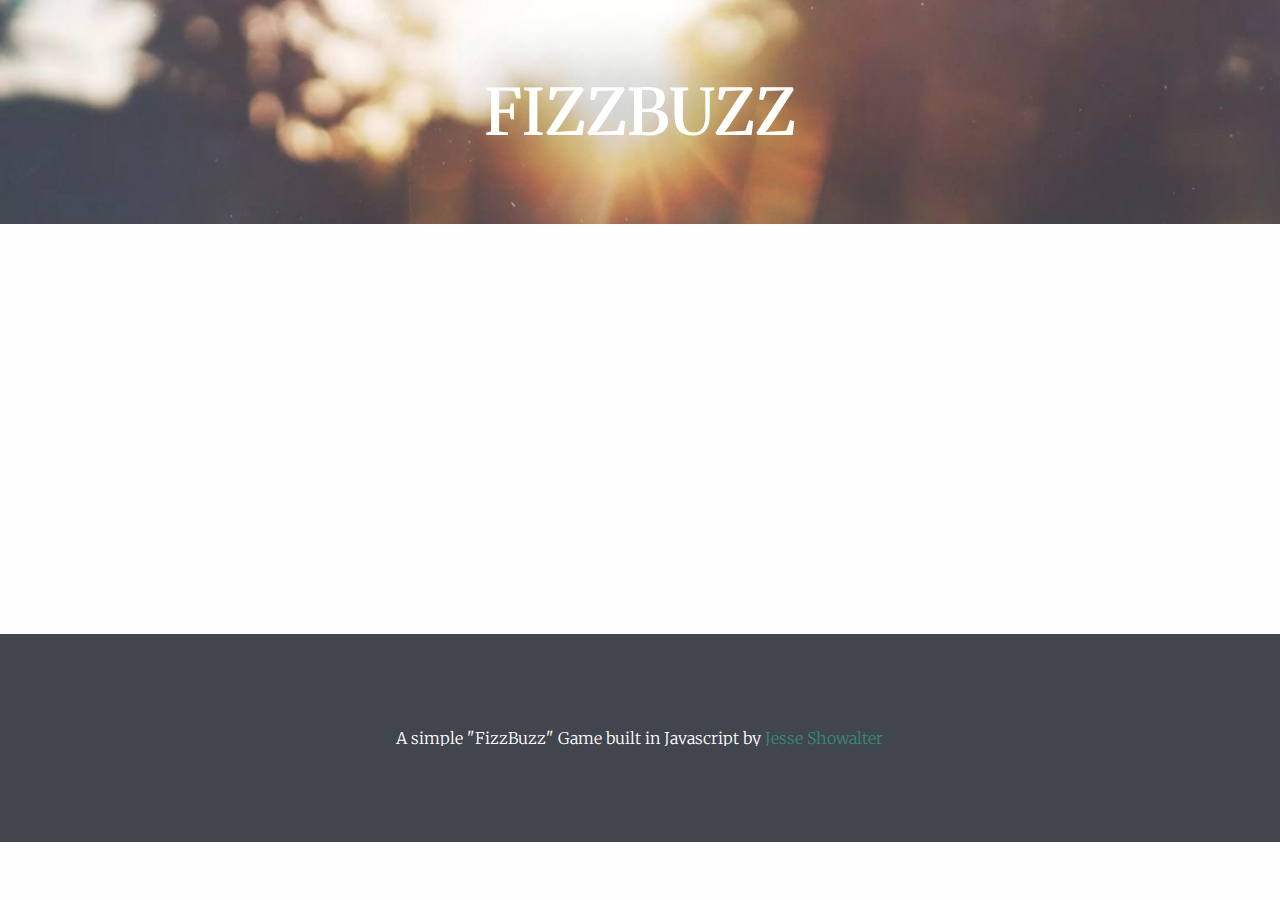
<file: index.html>
<!DOCTYPE html>
<html lang="en">
<head>
	<meta charset="UTF-8">
	<title>FizzBuzz Game</title>
	<link rel="stylesheet" type="text/css" href="css/main.css">
	<link href='http://fonts.googleapis.com/css?family=Merriweather:400,300,700' rel='stylesheet' type='text/css'>
</head>
<body>
	<header>
		<div class="wrapper">	
			<h1>FizzBuzz</h1>
		</div>
	</header>
	<div class="wrapper">
		<!-- <button id="letsPlay">Play Fizz Buzz</button> -->
		<ul id="fbContainer">

		</ul>
	</div>
	<footer>
		<div class="wrapper">
			<p>A simple "FizzBuzz" Game built in Javascript by <a href="#">Jesse Showalter</a></p>
		</div>
	</footer>
</body>
<script src="js/app.js"></script>
</html>
</file>
<file: css/main.css>
/* http://meyerweb.com/eric/tools/css/reset/ 
   v2.0 | 20110126
   License: none (public domain)
*/

html, body, div, span, applet, object, iframe,
h1, h2, h3, h4, h5, h6, p, blockquote, pre,
a, abbr, acronym, address, big, cite, code,
del, dfn, em, img, ins, kbd, q, s, samp,
small, strike, strong, sub, sup, tt, var,
b, u, i, center,
dl, dt, dd, ol, ul, li,
fieldset, form, label, legend,
table, caption, tbody, tfoot, thead, tr, th, td,
article, aside, canvas, details, embed, 
figure, figcaption, footer, header, hgroup, 
menu, nav, output, ruby, section, summary,
time, mark, audio, video {
	margin: 0;
	padding: 0;
	border: 0;
	font-size: 100%;
	font: inherit;
	vertical-align: baseline;
}
/* HTML5 display-role reset for older browsers */
article, aside, details, figcaption, figure, 
footer, header, hgroup, menu, nav, section {
	display: block;
}
body {
	line-height: 1;
}
ol, ul {
	list-style: none;
}
blockquote, q {
	quotes: none;
}
blockquote:before, blockquote:after,
q:before, q:after {
	content: '';
	content: none;
}
table {
	border-collapse: collapse;
	border-spacing: 0;
}

*{	-webkit-box-sizing: border-box;
	   -moz-box-sizing: border-box;
	        box-sizing: border-box;
}

body{
	background:#FEFEFE;
	font-family: 'Merriweather', serif;
	font-weight: 100;
}
.wrapper{
	width:85%;
	max-width:1000px;
	height:auto;
	margin:0 auto;
	overflow:hidden;
}
header{
	text-align: center;
	background:#41454E url("../img/bg.jpg") no-repeat center;
	background-size: cover;
	margin-bottom:20px;
}
h1{
	color:#FFF;
	padding:5rem 0;
	font-size: 4rem;
	text-transform: uppercase;
	text-shadow:0px 0px 70px #333;
	font-weight:600;
}
ul{
	margin:0 auto;
	min-height: 350px;
}
li{
	width:19%;
	background:#E0E0E0;
	padding:20px;
	text-align: center;
	float:left;
	margin-top: 20px;
	margin-right:1%;
	font-size: 1.05rem;
	text-transform: uppercase;
	border-bottom: 3px solid #969696;
	-webkit-transition: all 0.5s;
	   -moz-transition: all 0.5s;
	        transition: all 0.5s;
	-webkit-border-radius: 3px;
	   -moz-border-radius: 3px;
	        border-radius: 3px;
}
li:nth-child(5){
	margin-right: 0 !important;
}

footer{
	background: #41454E;
	text-align: center;padding:6rem;
	color:#FFF;
	margin-top:40px;
}
footer a{
	color:#378B6F;
	text-decoration: none;
}

@media (max-width: 600px) {
	li{
		width:49%;
		margin-right:1%;
	}
	li:nth-child(even){
		margin-right: 0;
	}

	h1{
		font-size: 2rem;
	}
}
</file>
